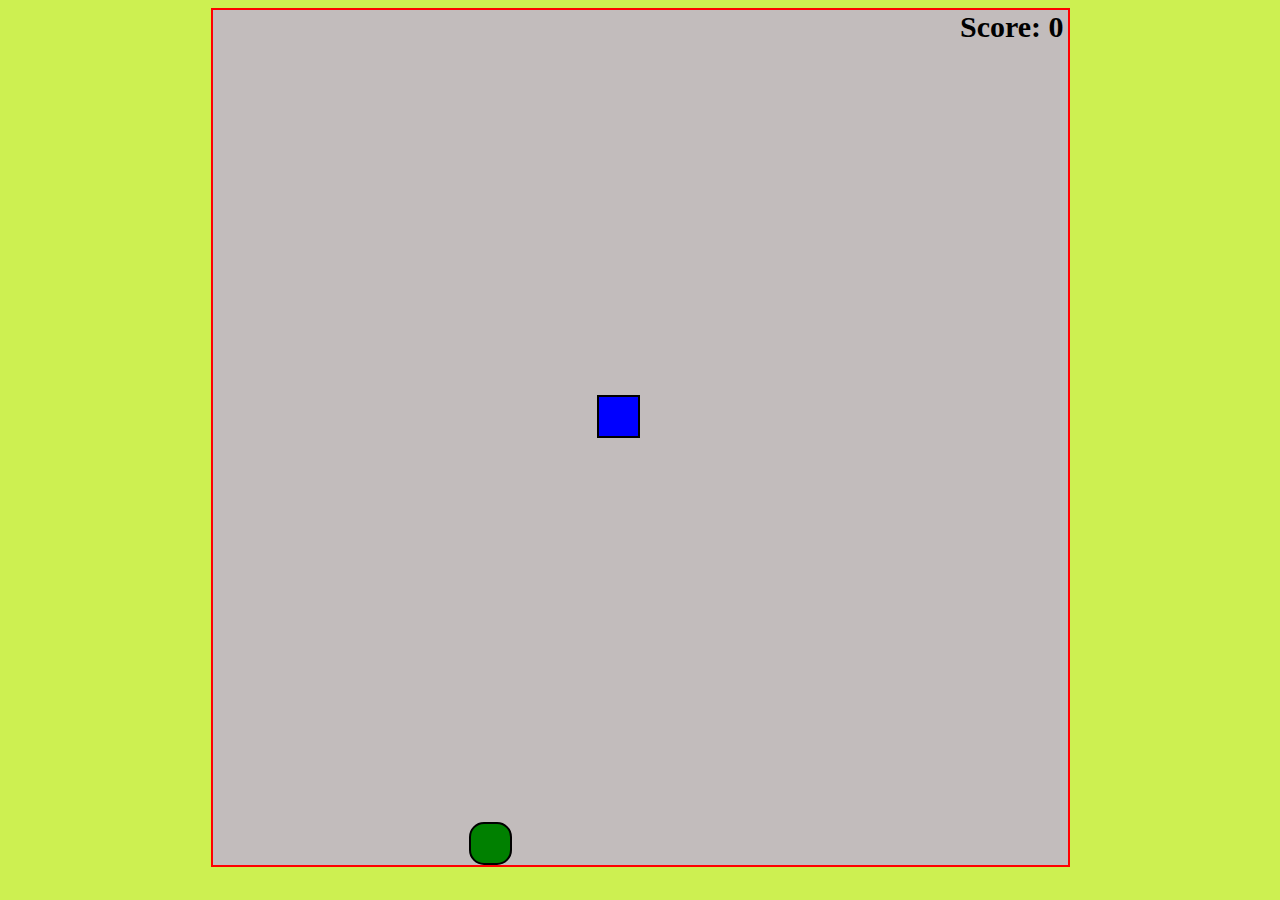
<file: index.html>
<!DOCTYPE html>
<html lang="en">
<head>
    <title>MY WEBSITE</title>
    <meta charset="UTF-8">
    <meta http-equiv="X-UA-Compatible" content="IE=edge">
    <meta name="viewport" content="width=device-width, initial-scale=1.0">
    <title>Snake Game</title>
    <link rel="stylesheet" href="style.css">
    
    <script src="script.js" defer></script>
</head>

<body>
   
    <div id = "ground">
    </div>
    <div id="scorebox">Score: 0 
    </div>
    
    
    
</body>
</html>
</file>
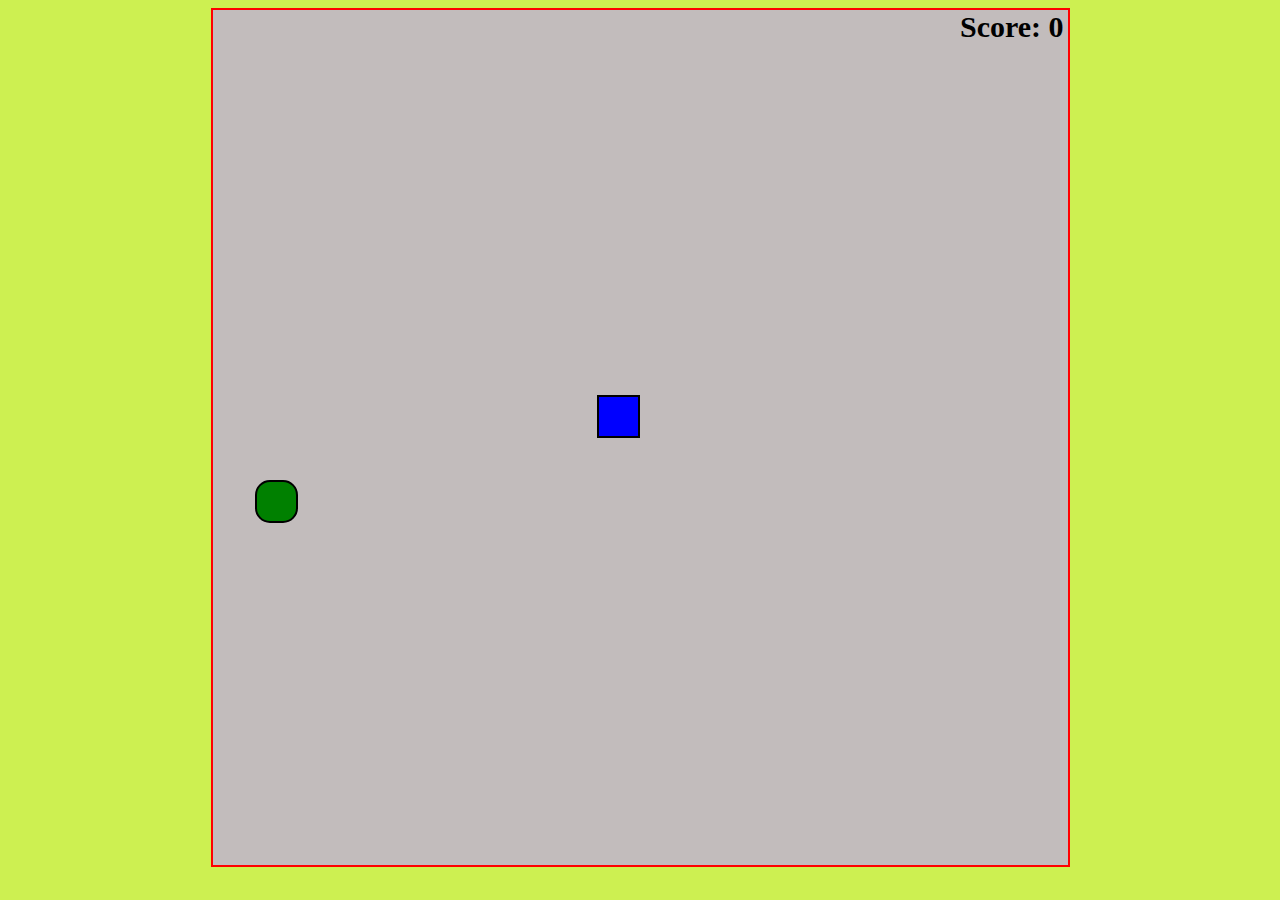
<file: snake.html>
<!DOCTYPE html>
<html lang="en">
<head>
    <title>MY WEBSITE</title>
    <meta charset="UTF-8">
    <meta http-equiv="X-UA-Compatible" content="IE=edge">
    <meta name="viewport" content="width=device-width, initial-scale=1.0">
    <title>Snake Game</title>
    <link rel="stylesheet" href="style.css">
    
    <script src="script.js" defer></script>
</head>

<body>
   
    <div id = "ground">
    </div>
    <div id="scorebox">Score: 0 
    </div>
    
    
    
</body>
</html>
</file>
<file: style.css>
body{
    display: flex;
    background: rgb(205, 240, 81) ;
    justify-content: center;
    align-items: center;
}

#ground{
    width: 95vmin;
    height: 95vmin;
    background-color: rgb(194, 188, 188);
    border: 2px solid red;
    display: grid;
    grid-template-columns: repeat(20,1fr);
    grid-template-rows: repeat(20,1fr);
}
#scorebox{
    position: absolute;
    font-size: 30px;
    font-weight: bold;
    top: 10px;
    left: 75%;
}
#hiscorebox{
    position: absolute;
    font-size: 30px;
    font-weight: bold;
    top: 50px;
    left: 75%;
}
.snake{
    background-color: blue;
    border: .25vmin solid black;
}

.food{
    background-color: green;
    border: .25vmin solid black;
    border-radius: 35%;
}
</file>
